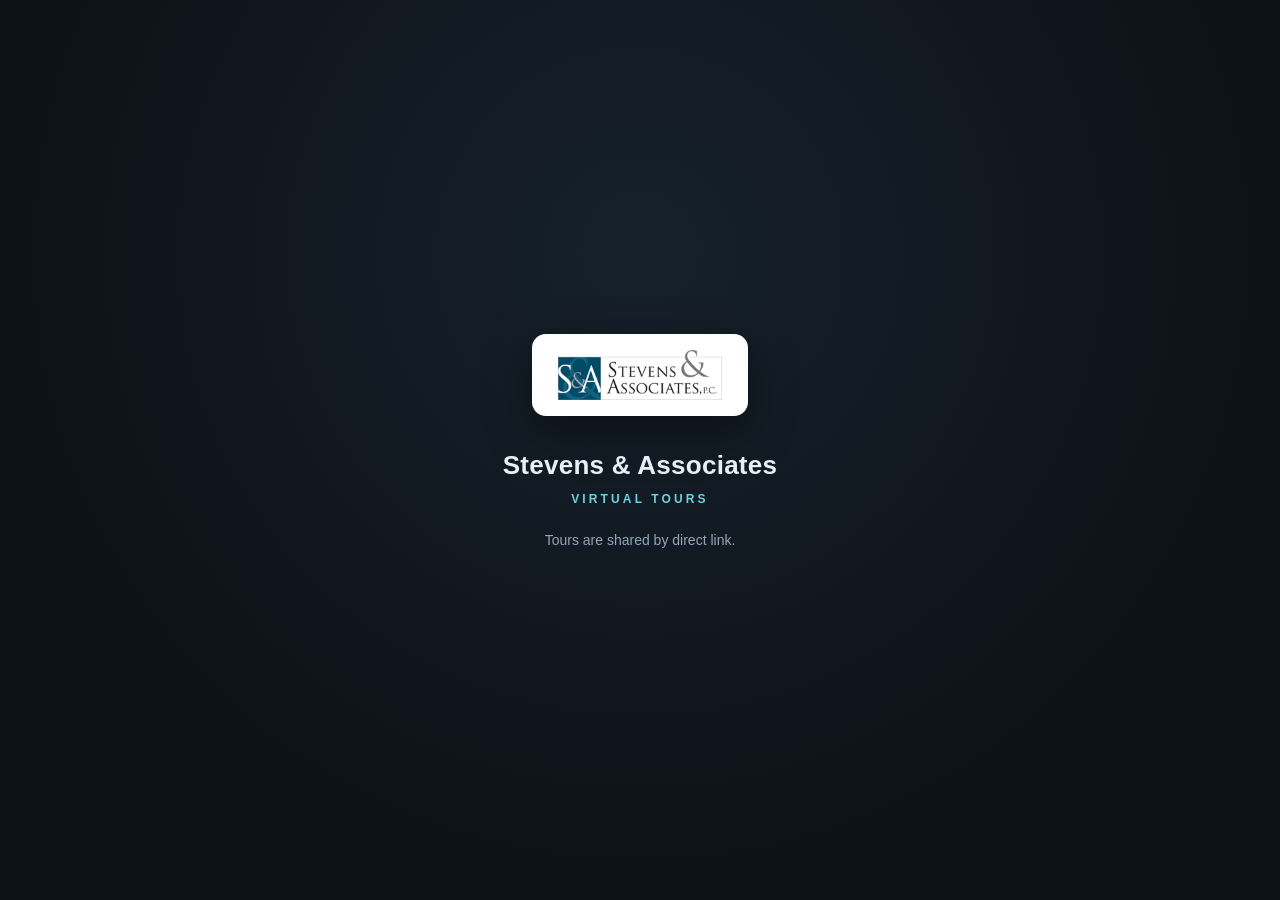
<file: index.html>
<!doctype html><html lang="en"><head>
<meta charset="utf-8">
<meta name="viewport" content="width=device-width, initial-scale=1">
<title>Stevens & Associates — Virtual Tours</title>
<style>
  * { box-sizing: border-box; }
  html, body { height: 100%; margin: 0; }
  body {
    display: flex; align-items: center; justify-content: center; padding: 24px;
    background: radial-gradient(circle at 50% 28%, #16212c 0%, #0d1218 68%);
    color: #e7eef4; -webkit-font-smoothing: antialiased;
    font-family: "Helvetica Neue", Helvetica, Arial, sans-serif;
  }
  .card { text-align: center; max-width: 460px; animation: rise .6s cubic-bezier(.2,.7,.2,1) both; }
  .chip { display: inline-block; background: #fff; border-radius: 14px; padding: 16px 26px;
          box-shadow: 0 14px 48px rgba(0,0,0,.45); }
  .chip img { display: block; max-height: 50px; width: auto; }
  h1 { margin: 30px 0 0; font-size: 26px; font-weight: 600; letter-spacing: .01em; }
  .sub { margin-top: 11px; color: #6fd0df; font-size: 12px; font-weight: 600;
         letter-spacing: .26em; text-transform: uppercase; }
  .muted { margin-top: 24px; color: #93a6b6; font-size: 14px; line-height: 1.55; }
  .code { font-size: 58px; font-weight: 700; color: #6fd0df; letter-spacing: .04em;
          margin: 30px 0 4px; }
  .btn { display: inline-block; margin-top: 26px; padding: 11px 24px; text-decoration: none;
         color: #d7eef2; font-size: 14px; border: 1px solid rgba(111,208,223,.4);
         border-radius: 999px; transition: background .15s, border-color .15s; }
  .btn:hover { background: rgba(111,208,223,.12); border-color: #6fd0df; }
  @keyframes rise { from { opacity: 0; transform: translateY(10px); } to { opacity: 1; transform: none; } }
</style>
</head><body>
<main class="card">
  <div class="chip"><img src="[data-uri]" alt="Stevens &amp; Associates"></div>
  <h1>Stevens &amp; Associates</h1>
  <div class="sub">Virtual Tours</div>
  <p class="muted">Tours are shared by direct link.</p>
</main>
</body></html>
</file>
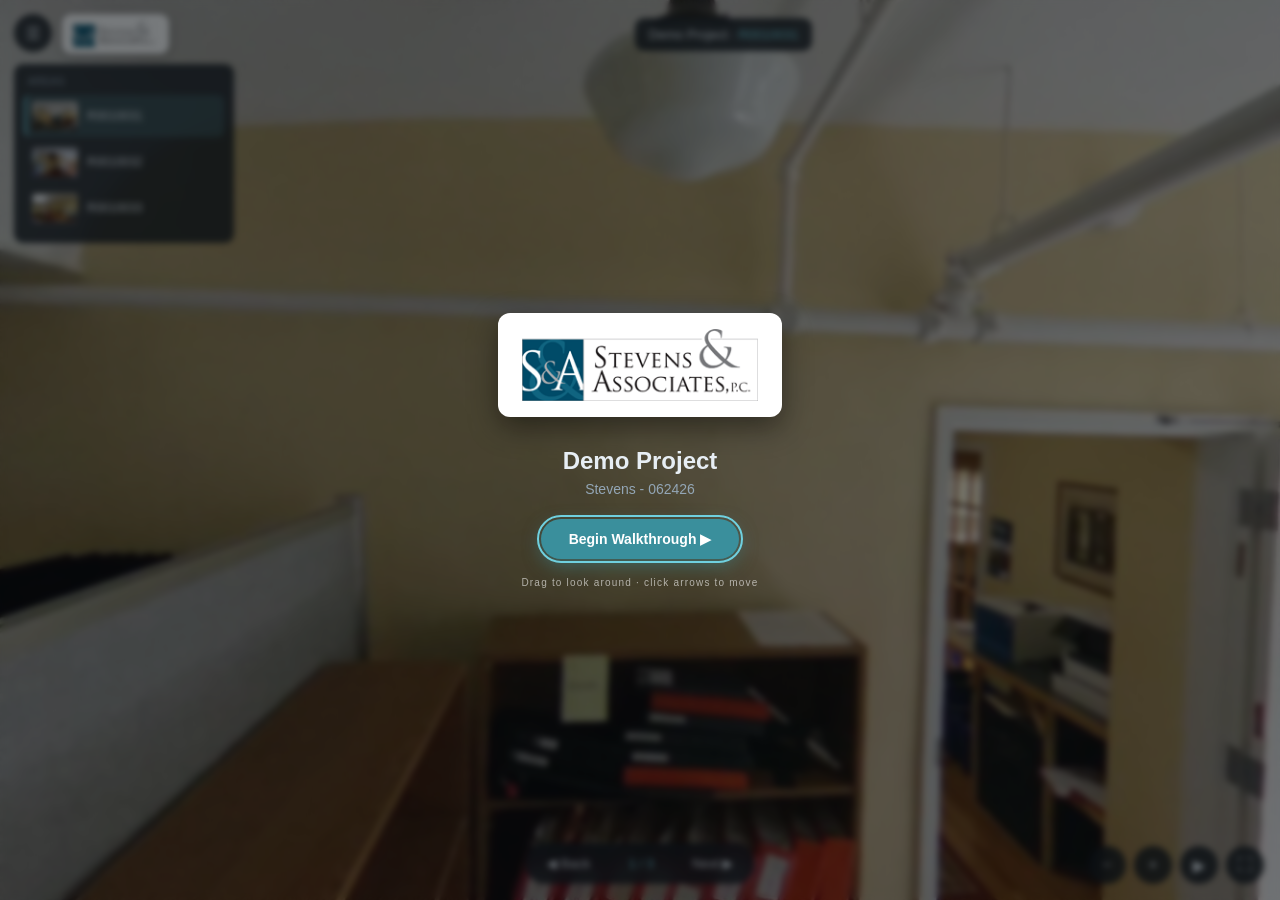
<file: demo-project/index.html>
<!DOCTYPE html>
<html lang="en">
<head>
<meta charset="utf-8">
<meta http-equiv="Content-Security-Policy" content="default-src 'self'; img-src 'self' blob: data:; style-src 'self' 'unsafe-inline'; script-src 'self'; connect-src 'self'; object-src 'none'; base-uri 'self'">
<meta name="viewport" content="width=device-width, initial-scale=1, maximum-scale=1, user-scalable=no">
<title>Walkthrough</title>
<link rel="stylesheet" href="assets/css/viewer.css">
</head>
<body>
  <div id="pano"></div>
  <div id="spinner" hidden aria-hidden="true"><div class="spin-ring"></div></div>
  <div id="transition" aria-hidden="true"></div>

  <header id="brandHeader">
    <div id="logoChip"><img id="logoImg" alt="Logo"></div>
    <div id="titleBar">
      <span id="projTitle"></span><span id="sep"> · </span><span id="sceneTitle"></span>
    </div>
  </header>

  <button id="railToggle" aria-label="Toggle area menu">☰</button>
  <nav id="rail" aria-label="Areas"><div id="railList"></div></nav>

  <div id="guide">
    <button id="btnBack" class="guide-btn" aria-label="Previous area">◀ Back</button>
    <span id="counter">1 / 1</span>
    <button id="btnNext" class="guide-btn" aria-label="Next area">Next ▶</button>
  </div>

  <div id="controls">
    <button id="btnZoomOut" class="ctl" aria-label="Zoom out">−</button>
    <button id="btnZoomIn" class="ctl" aria-label="Zoom in">+</button>
    <button id="btnPlay" class="ctl" aria-label="Play auto-rotation">▶</button>
    <button id="btnFull" class="ctl" aria-label="Toggle fullscreen">⛶</button>
  </div>

  <div id="welcome" role="dialog" aria-modal="true" aria-labelledby="welcomeTitle">
    <div id="welcomeInner">
      <div id="welcomeLogo"><img id="welcomeLogoImg" alt="Logo"></div>
      <h1 id="welcomeTitle"></h1>
      <p id="welcomeSubtitle"></p>
      <button id="welcomeBegin">Begin Walkthrough ▶</button>
      <p id="welcomeHint">Drag to look around · click arrows to move</p>
    </div>
  </div>

  <div id="errorMsg" hidden></div>

  <script src="assets/js/three.min.js"></script>
  <script src="assets/js/screenfull.min.js"></script>
  <script src="assets/js/tour-model.js"></script>
  <script src="assets/js/pano-engine.js"></script>
  <script src="tour.js"></script>
  <script src="assets/js/viewer.js"></script>
</body>
</html>
</file>
<file: demo-project/assets/css/viewer.css>
:root {
  --bg: #0d1218;
  --panel: rgba(13,18,24,0.8);
  --panel-solid: #101922;
  --text: #e7eef4;
  --text-muted: #93a6b6;
  --accent: #3a8f9c;
  --accent-bright: #6fd0df;
  --radius: 9px;
}

* { box-sizing: border-box; margin: 0; padding: 0; -webkit-user-select: none; user-select: none; }
html, body { width: 100%; height: 100%; overflow: hidden; background: var(--bg);
  color: var(--text); font-family: "Helvetica Neue", Helvetica, Arial, sans-serif; }
button { font-family: inherit; color: inherit; border: 0; background: none; cursor: pointer; }
img { -webkit-user-drag: none; }
:focus-visible { outline: 2px solid var(--accent-bright); outline-offset: 2px; }

#pano { position: absolute; inset: 0; }

/* Loading spinner */
#spinner { position: absolute; inset: 0; z-index: 45; display: flex; align-items: center; justify-content: center; pointer-events: none; }
#spinner[hidden] { display: none; }
.spin-ring { width: 44px; height: 44px; border: 3px solid rgba(255,255,255,0.18);
  border-top-color: var(--accent-bright); border-radius: 50%; animation: spin 0.9s linear infinite; }
@keyframes spin { to { transform: rotate(360deg); } }

/* Area-change "move-through" cover (fades to black while the camera dollies + swaps) */
#transition { position: absolute; inset: 0; z-index: 48; background: #0a0e13;
  opacity: 0; pointer-events: none; transition: opacity 0.26s ease; }
#transition.on { opacity: 1; pointer-events: auto; }

/* Glass panel helper */
.glass, #titleBar, #rail #railList, #guide, .ctl, #railToggle {
  background: var(--panel); -webkit-backdrop-filter: blur(8px); backdrop-filter: blur(8px);
}

/* Header */
#brandHeader { position: absolute; top: 14px; left: 14px; right: 14px; display: flex;
  align-items: center; gap: 12px; pointer-events: none; z-index: 30; }
#logoChip { background: #fff; border-radius: var(--radius); padding: 7px 11px;
  box-shadow: 0 2px 10px rgba(0,0,0,0.3); pointer-events: auto; }
#logoChip img { height: 26px; display: block; }
#titleBar { margin: 0 auto; border-radius: var(--radius); padding: 9px 14px;
  font-size: 13px; pointer-events: auto; max-width: 60%; overflow: hidden;
  white-space: nowrap; text-overflow: ellipsis; }
#sceneTitle { color: var(--accent-bright); }

/* Rail */
#railToggle { position: absolute; top: 14px; left: 14px; width: 0; height: 0; opacity: 0; }
#rail { position: absolute; top: 64px; left: 14px; bottom: 64px; width: 220px; z-index: 25;
  transition: transform 0.25s ease, opacity 0.25s ease; }
#rail.collapsed { transform: translateX(-260px); opacity: 0; pointer-events: none; }
#railList { border-radius: var(--radius); padding: 10px; max-height: 100%; overflow-y: auto; }
.rail-label { font-size: 10px; letter-spacing: 0.6px; text-transform: uppercase;
  color: var(--text-muted); margin: 2px 4px 8px; }
.rail-item { display: flex; align-items: center; gap: 9px; padding: 6px; border-radius: 6px;
  border-left: 2px solid transparent; margin-bottom: 4px; transition: background 0.15s;
  width: 100%; text-align: left; }
.rail-item:hover { background: rgba(255,255,255,0.06); }
.rail-item.current { background: rgba(111,208,223,0.16); border-left-color: var(--accent-bright); }
.rail-thumb { width: 46px; height: 30px; border-radius: 4px; object-fit: cover; flex-shrink: 0;
  background: #223; }
.rail-name { font-size: 12px; overflow: hidden; text-overflow: ellipsis; white-space: nowrap; }

/* Guided bar */
#guide { position: absolute; bottom: 16px; left: 50%; transform: translateX(-50%); z-index: 25;
  border-radius: 30px; padding: 7px 10px; display: flex; align-items: center; gap: 12px;
  font-size: 13px; }
.guide-btn { padding: 6px 12px; border-radius: 20px; transition: background 0.15s; }
.guide-btn:hover { background: rgba(255,255,255,0.1); }
#counter { color: var(--accent-bright); min-width: 54px; text-align: center; }

/* Control cluster */
#controls { position: absolute; bottom: 16px; right: 16px; z-index: 25; display: flex; gap: 8px; }
.ctl { width: 38px; height: 38px; border-radius: 50%; font-size: 16px; display: flex;
  align-items: center; justify-content: center; transition: background 0.15s; }
.ctl:hover { background: rgba(255,255,255,0.12); }
.ctl.active { background: var(--accent); }

/* Welcome overlay */
#welcome { position: absolute; inset: 0; z-index: 50; display: flex; align-items: center;
  justify-content: center; text-align: center; background: rgba(9,13,18,0.55);
  -webkit-backdrop-filter: blur(3px); backdrop-filter: blur(3px);
  transition: opacity 0.4s ease, visibility 0.4s; }
#welcome.hidden { opacity: 0; visibility: hidden; }
/* When a cover image is set, JS fills #welcome with it; drop the blur so the cover is crisp. */
#welcome.has-cover { -webkit-backdrop-filter: none; backdrop-filter: none; }
#welcomeLogo { background: #fff; border-radius: 12px; padding: 16px 24px; display: inline-block;
  box-shadow: 0 10px 30px rgba(0,0,0,0.45); margin-bottom: 26px; }
#welcomeLogo img { height: 72px; display: block; }
#welcomeTitle { font-size: 24px; font-weight: 600; }
#welcomeSubtitle { color: var(--text-muted); margin-top: 6px; font-size: 14px; }
#welcomeBegin { margin-top: 22px; background: var(--accent); color: #fff; padding: 12px 28px;
  border-radius: 30px; font-size: 14px; font-weight: 600; box-shadow: 0 6px 18px rgba(58,143,156,0.5); }
#welcomeBegin:hover { background: var(--accent-bright); color: #07242a; }
#welcomeHint { margin-top: 18px; font-size: 10px; letter-spacing: 1.2px; color: rgba(255,255,255,0.6); }

/* Hotspots */
#hotspots { position: absolute; inset: 0; z-index: 20; pointer-events: none; overflow: hidden; }
.hotspot { position: absolute; transform: translate(-50%, -50%); pointer-events: auto; }
.link-arrow { display: block; line-height: 1; }
.link-hotspot { width: 46px; height: 46px; border-radius: 50%; background: rgba(58,143,156,0.32);
  border: 2px solid var(--accent-bright); color: #fff; display: flex; align-items: center;
  justify-content: center; font-size: 20px; cursor: pointer; transition: transform 0.15s, background 0.15s; }
.link-hotspot:hover { transform: translate(-50%, -50%) scale(1.08); background: rgba(58,143,156,0.55); }
.link-tooltip { position: absolute; left: 54px; top: 50%; transform: translateY(-50%);
  background: var(--panel); -webkit-backdrop-filter: blur(8px); backdrop-filter: blur(8px);
  padding: 6px 10px; border-radius: 6px; font-size: 12px; white-space: nowrap; opacity: 0;
  pointer-events: none; transition: opacity 0.15s; }
.link-hotspot:hover .link-tooltip { opacity: 1; }
.info-hotspot { width: 34px; height: 34px; border-radius: 50%; background: var(--accent);
  color: #fff; display: flex; align-items: center; justify-content: center; font-style: italic;
  font-weight: 700; cursor: pointer; }
.info-card { position: absolute; left: 44px; top: 50%; transform: translateY(-50%);
  width: 240px; background: var(--panel-solid); border-radius: 8px; padding: 12px; display: none; }
.info-hotspot.open .info-card { display: block; }
.info-card h4 { color: var(--accent-bright); font-size: 13px; margin-bottom: 5px; }
.info-card p { font-size: 12px; color: var(--text); line-height: 1.4; }

/* Error */
#errorMsg { position: absolute; inset: 0; z-index: 40; display: flex; align-items: center;
  justify-content: center; color: var(--text-muted); font-size: 14px; }
#errorMsg[hidden] { display: none; }  /* let the hidden attribute actually hide it */

/* Single-scene tours hide guided nav + rail toggle */
body.single-scene #guide, body.single-scene #rail { display: none; }

/* Mobile crash-floor: clients often open tour links on phones. Not a full mobile
   pass — just prevent the fixed-width rail from overlapping the header/controls. */
@media (max-width: 600px) {
  #rail, #railToggle { display: none; }
  #brandHeader { left: 14px !important; }
  #titleBar { max-width: 100%; }
  #guide { left: 50%; right: auto; }
}
</file>
